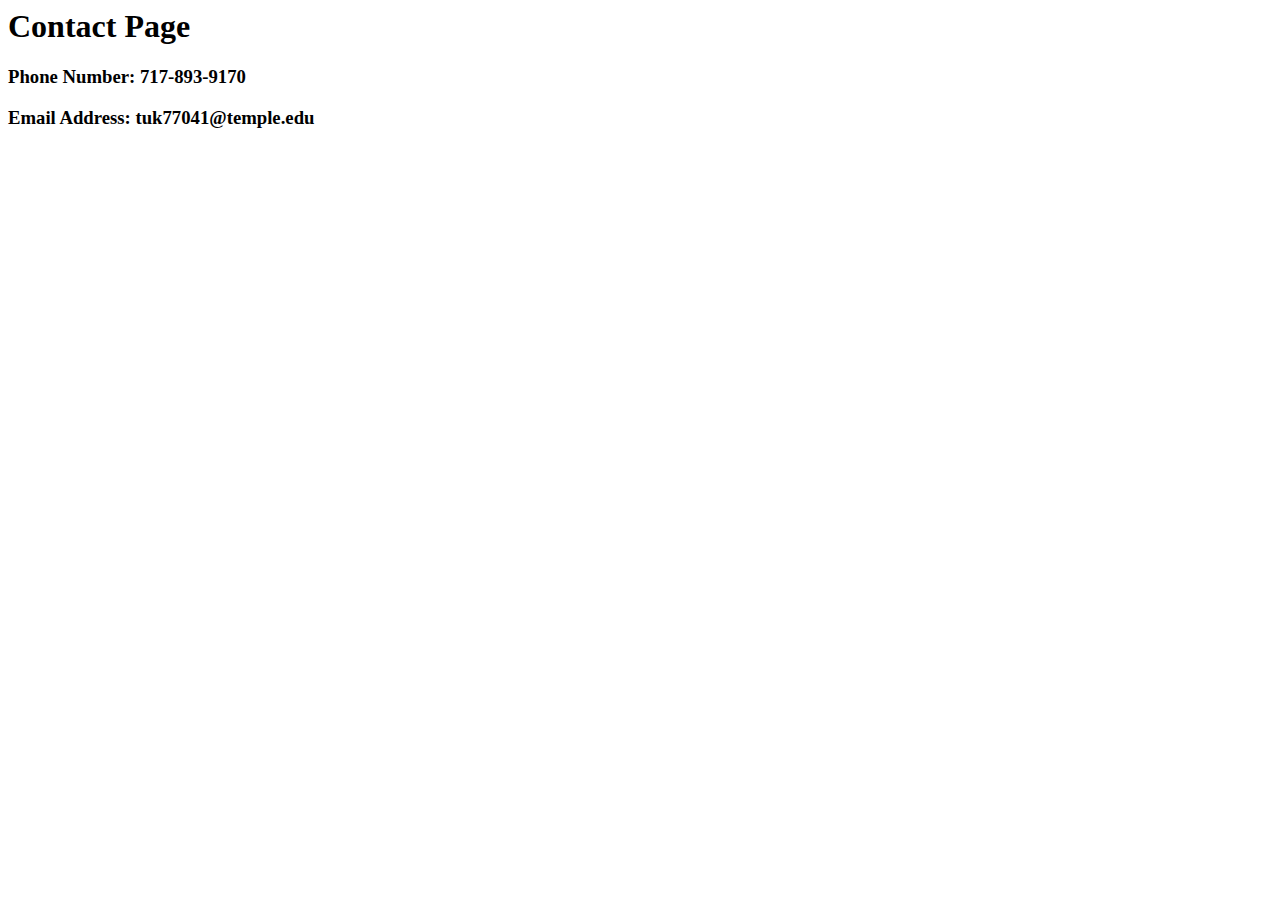
<file: contact.html>
<html lang="en">
<head>
    <meta charset="UTF-8">
    <meta name="viewport" content="width=device-width, initial-scale=1.0">
    <title>Document</title>
</head>
<body>
    <h1>Contact Page</h1>
    <h3>Phone Number: 717-893-9170</h3>
    <h3>Email Address: tuk77041@temple.edu</h3>
</body>
</html>
</file>
